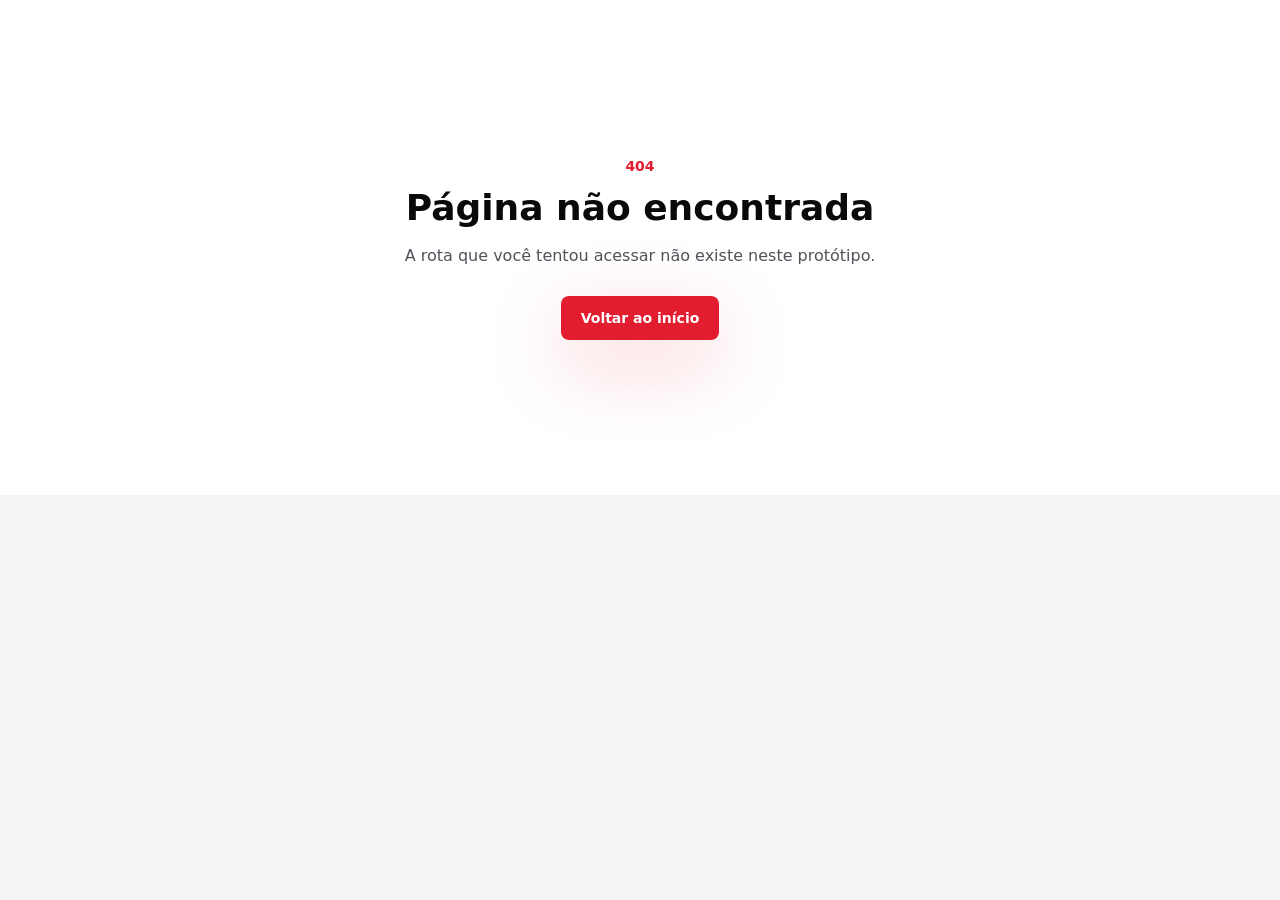
<file: index.html>
<!doctype html>
<html lang="pt-BR">
  <head>
    <meta charset="UTF-8" />
    <meta name="viewport" content="width=device-width, initial-scale=1.0" />
    <meta
      name="description"
      content="Painel administrativo Motoboys Blumenau."
    />
    <link rel="icon" type="image/png" href="./favicon.png" />
    <title>Administrativo | Motoboys Blumenau</title>
    <script type="module" crossorigin src="/assets/index-DML9hdUQ.js"></script>
    <link rel="stylesheet" crossorigin href="/assets/index-DWwLzA8m.css">
  </head>
  <body>
    <div id="root"></div>
  </body>
</html>
</file>
<file: assets/index-DWwLzA8m.css>
.leaflet-pane,.leaflet-tile,.leaflet-marker-icon,.leaflet-marker-shadow,.leaflet-tile-container,.leaflet-pane>svg,.leaflet-pane>canvas,.leaflet-zoom-box,.leaflet-image-layer,.leaflet-layer{position:absolute;left:0;top:0}.leaflet-container{overflow:hidden}.leaflet-tile,.leaflet-marker-icon,.leaflet-marker-shadow{-webkit-user-select:none;-moz-user-select:none;user-select:none;-webkit-user-drag:none}.leaflet-tile::-moz-selection{background:transparent}.leaflet-tile::selection{background:transparent}.leaflet-safari .leaflet-tile{image-rendering:-webkit-optimize-contrast}.leaflet-safari .leaflet-tile-container{width:1600px;height:1600px;-webkit-transform-origin:0 0}.leaflet-marker-icon,.leaflet-marker-shadow{display:block}.leaflet-container .leaflet-overlay-pane svg{max-width:none!important;max-height:none!important}.leaflet-container .leaflet-marker-pane img,.leaflet-container .leaflet-shadow-pane img,.leaflet-container .leaflet-tile-pane img,.leaflet-container img.leaflet-image-layer,.leaflet-container .leaflet-tile{max-width:none!important;max-height:none!important;width:auto;padding:0}.leaflet-container img.leaflet-tile{mix-blend-mode:plus-lighter}.leaflet-container.leaflet-touch-zoom{touch-action:pan-x pan-y}.leaflet-container.leaflet-touch-drag{touch-action:none;touch-action:pinch-zoom}.leaflet-container.leaflet-touch-drag.leaflet-touch-zoom{touch-action:none}.leaflet-container{-webkit-tap-highlight-color:transparent}.leaflet-container a{-webkit-tap-highlight-color:rgba(51,181,229,.4)}.leaflet-tile{filter:inherit;visibility:hidden}.leaflet-tile-loaded{visibility:inherit}.leaflet-zoom-box{width:0;height:0;box-sizing:border-box;z-index:800}.leaflet-overlay-pane svg{-moz-user-select:none}.leaflet-pane{z-index:400}.leaflet-tile-pane{z-index:200}.leaflet-overlay-pane{z-index:400}.leaflet-shadow-pane{z-index:500}.leaflet-marker-pane{z-index:600}.leaflet-tooltip-pane{z-index:650}.leaflet-popup-pane{z-index:700}.leaflet-map-pane canvas{z-index:100}.leaflet-map-pane svg{z-index:200}.leaflet-vml-shape{width:1px;height:1px}.lvml{behavior:url(#default#VML);display:inline-block;position:absolute}.leaflet-control{position:relative;z-index:800;pointer-events:visiblePainted;pointer-events:auto}.leaflet-top,.leaflet-bottom{position:absolute;z-index:1000;pointer-events:none}.leaflet-top{top:0}.leaflet-right{right:0}.leaflet-bottom{bottom:0}.leaflet-left{left:0}.leaflet-control{float:left;clear:both}.leaflet-right .leaflet-control{float:right}.leaflet-top .leaflet-control{margin-top:10px}.leaflet-bottom .leaflet-control{margin-bottom:10px}.leaflet-left .leaflet-control{margin-left:10px}.leaflet-right .leaflet-control{margin-right:10px}.leaflet-fade-anim .leaflet-popup{opacity:0;transition:opacity .2s linear}.leaflet-fade-anim .leaflet-map-pane .leaflet-popup{opacity:1}.leaflet-zoom-animated{transform-origin:0 0}svg.leaflet-zoom-animated{will-change:transform}.leaflet-zoom-anim .leaflet-zoom-animated{transition:transform .25s cubic-bezier(0,0,.25,1)}.leaflet-zoom-anim .leaflet-tile,.leaflet-pan-anim .leaflet-tile{transition:none}.leaflet-zoom-anim .leaflet-zoom-hide{visibility:hidden}.leaflet-interactive{cursor:pointer}.leaflet-grab{cursor:grab}.leaflet-crosshair,.leaflet-crosshair .leaflet-interactive{cursor:crosshair}.leaflet-popup-pane,.leaflet-control{cursor:auto}.leaflet-dragging .leaflet-grab,.leaflet-dragging .leaflet-grab .leaflet-interactive,.leaflet-dragging .leaflet-marker-draggable{cursor:move;cursor:grabbing}.leaflet-marker-icon,.leaflet-marker-shadow,.leaflet-image-layer,.leaflet-pane>svg path,.leaflet-tile-container{pointer-events:none}.leaflet-marker-icon.leaflet-interactive,.leaflet-image-layer.leaflet-interactive,.leaflet-pane>svg path.leaflet-interactive,svg.leaflet-image-layer.leaflet-interactive path{pointer-events:visiblePainted;pointer-events:auto}.leaflet-container{background:#ddd;outline-offset:1px}.leaflet-container a{color:#0078a8}.leaflet-zoom-box{border:2px dotted #38f;background:#ffffff80}.leaflet-container{font-family:Helvetica Neue,Arial,Helvetica,sans-serif;font-size:12px;font-size:.75rem;line-height:1.5}.leaflet-bar{box-shadow:0 1px 5px #000000a6;border-radius:4px}.leaflet-bar a{background-color:#fff;border-bottom:1px solid #ccc;width:26px;height:26px;line-height:26px;display:block;text-align:center;text-decoration:none;color:#000}.leaflet-bar a,.leaflet-control-layers-toggle{background-position:50% 50%;background-repeat:no-repeat;display:block}.leaflet-bar a:hover,.leaflet-bar a:focus{background-color:#f4f4f4}.leaflet-bar a:first-child{border-top-left-radius:4px;border-top-right-radius:4px}.leaflet-bar a:last-child{border-bottom-left-radius:4px;border-bottom-right-radius:4px;border-bottom:none}.leaflet-bar a.leaflet-disabled{cursor:default;background-color:#f4f4f4;color:#bbb}.leaflet-touch .leaflet-bar a{width:30px;height:30px;line-height:30px}.leaflet-touch .leaflet-bar a:first-child{border-top-left-radius:2px;border-top-right-radius:2px}.leaflet-touch .leaflet-bar a:last-child{border-bottom-left-radius:2px;border-bottom-right-radius:2px}.leaflet-control-zoom-in,.leaflet-control-zoom-out{font:700 18px Lucida Console,Monaco,monospace;text-indent:1px}.leaflet-touch .leaflet-control-zoom-in,.leaflet-touch .leaflet-control-zoom-out{font-size:22px}.leaflet-control-layers{box-shadow:0 1px 5px #0006;background:#fff;border-radius:5px}.leaflet-control-layers-toggle{background-image:url([data-uri]);width:36px;height:36px}.leaflet-retina .leaflet-control-layers-toggle{background-image:url([data-uri]);background-size:26px 26px}.leaflet-touch .leaflet-control-layers-toggle{width:44px;height:44px}.leaflet-control-layers .leaflet-control-layers-list,.leaflet-control-layers-expanded .leaflet-control-layers-toggle{display:none}.leaflet-control-layers-expanded .leaflet-control-layers-list{display:block;position:relative}.leaflet-control-layers-expanded{padding:6px 10px 6px 6px;color:#333;background:#fff}.leaflet-control-layers-scrollbar{overflow-y:scroll;overflow-x:hidden;padding-right:5px}.leaflet-control-layers-selector{margin-top:2px;position:relative;top:1px}.leaflet-control-layers label{display:block;font-size:13px;font-size:1.08333em}.leaflet-control-layers-separator{height:0;border-top:1px solid #ddd;margin:5px -10px 5px -6px}.leaflet-default-icon-path{background-image:url([data-uri])}.leaflet-container .leaflet-control-attribution{background:#fff;background:#fffc;margin:0}.leaflet-control-attribution,.leaflet-control-scale-line{padding:0 5px;color:#333;line-height:1.4}.leaflet-control-attribution a{text-decoration:none}.leaflet-control-attribution a:hover,.leaflet-control-attribution a:focus{text-decoration:underline}.leaflet-attribution-flag{display:inline!important;vertical-align:baseline!important;width:1em;height:.6669em}.leaflet-left .leaflet-control-scale{margin-left:5px}.leaflet-bottom .leaflet-control-scale{margin-bottom:5px}.leaflet-control-scale-line{border:2px solid #777;border-top:none;line-height:1.1;padding:2px 5px 1px;white-space:nowrap;box-sizing:border-box;background:#fffc;text-shadow:1px 1px #fff}.leaflet-control-scale-line:not(:first-child){border-top:2px solid #777;border-bottom:none;margin-top:-2px}.leaflet-control-scale-line:not(:first-child):not(:last-child){border-bottom:2px solid #777}.leaflet-touch .leaflet-control-attribution,.leaflet-touch .leaflet-control-layers,.leaflet-touch .leaflet-bar{box-shadow:none}.leaflet-touch .leaflet-control-layers,.leaflet-touch .leaflet-bar{border:2px solid rgba(0,0,0,.2);background-clip:padding-box}.leaflet-popup{position:absolute;text-align:center;margin-bottom:20px}.leaflet-popup-content-wrapper{padding:1px;text-align:left;border-radius:12px}.leaflet-popup-content{margin:13px 24px 13px 20px;line-height:1.3;font-size:13px;font-size:1.08333em;min-height:1px}.leaflet-popup-content p{margin:1.3em 0}.leaflet-popup-tip-container{width:40px;height:20px;position:absolute;left:50%;margin-top:-1px;margin-left:-20px;overflow:hidden;pointer-events:none}.leaflet-popup-tip{width:17px;height:17px;padding:1px;margin:-10px auto 0;pointer-events:auto;transform:rotate(45deg)}.leaflet-popup-content-wrapper,.leaflet-popup-tip{background:#fff;color:#333;box-shadow:0 3px 14px #0006}.leaflet-container a.leaflet-popup-close-button{position:absolute;top:0;right:0;border:none;text-align:center;width:24px;height:24px;font:16px/24px Tahoma,Verdana,sans-serif;color:#757575;text-decoration:none;background:transparent}.leaflet-container a.leaflet-popup-close-button:hover,.leaflet-container a.leaflet-popup-close-button:focus{color:#585858}.leaflet-popup-scrolled{overflow:auto}.leaflet-oldie .leaflet-popup-content-wrapper{-ms-zoom:1}.leaflet-oldie .leaflet-popup-tip{width:24px;margin:0 auto;-ms-filter:"progid:DXImageTransform.Microsoft.Matrix(M11=0.70710678, M12=0.70710678, M21=-0.70710678, M22=0.70710678)";filter:progid:DXImageTransform.Microsoft.Matrix(M11=.70710678,M12=.70710678,M21=-.70710678,M22=.70710678)}.leaflet-oldie .leaflet-control-zoom,.leaflet-oldie .leaflet-control-layers,.leaflet-oldie .leaflet-popup-content-wrapper,.leaflet-oldie .leaflet-popup-tip{border:1px solid #999}.leaflet-div-icon{background:#fff;border:1px solid #666}.leaflet-tooltip{position:absolute;padding:6px;background-color:#fff;border:1px solid #fff;border-radius:3px;color:#222;white-space:nowrap;-webkit-user-select:none;-moz-user-select:none;user-select:none;pointer-events:none;box-shadow:0 1px 3px #0006}.leaflet-tooltip.leaflet-interactive{cursor:pointer;pointer-events:auto}.leaflet-tooltip-top:before,.leaflet-tooltip-bottom:before,.leaflet-tooltip-left:before,.leaflet-tooltip-right:before{position:absolute;pointer-events:none;border:6px solid transparent;background:transparent;content:""}.leaflet-tooltip-bottom{margin-top:6px}.leaflet-tooltip-top{margin-top:-6px}.leaflet-tooltip-bottom:before,.leaflet-tooltip-top:before{left:50%;margin-left:-6px}.leaflet-tooltip-top:before{bottom:0;margin-bottom:-12px;border-top-color:#fff}.leaflet-tooltip-bottom:before{top:0;margin-top:-12px;margin-left:-6px;border-bottom-color:#fff}.leaflet-tooltip-left{margin-left:-6px}.leaflet-tooltip-right{margin-left:6px}.leaflet-tooltip-left:before,.leaflet-tooltip-right:before{top:50%;margin-top:-6px}.leaflet-tooltip-left:before{right:0;margin-right:-12px;border-left-color:#fff}.leaflet-tooltip-right:before{left:0;margin-left:-12px;border-right-color:#fff}@media print{.leaflet-control{-webkit-print-color-adjust:exact;print-color-adjust:exact}}*,:before,:after{--tw-border-spacing-x: 0;--tw-border-spacing-y: 0;--tw-translate-x: 0;--tw-translate-y: 0;--tw-rotate: 0;--tw-skew-x: 0;--tw-skew-y: 0;--tw-scale-x: 1;--tw-scale-y: 1;--tw-pan-x: ;--tw-pan-y: ;--tw-pinch-zoom: ;--tw-scroll-snap-strictness: proximity;--tw-gradient-from-position: ;--tw-gradient-via-position: ;--tw-gradient-to-position: ;--tw-ordinal: ;--tw-slashed-zero: ;--tw-numeric-figure: ;--tw-numeric-spacing: ;--tw-numeric-fraction: ;--tw-ring-inset: ;--tw-ring-offset-width: 0px;--tw-ring-offset-color: #fff;--tw-ring-color: rgb(59 130 246 / .5);--tw-ring-offset-shadow: 0 0 #0000;--tw-ring-shadow: 0 0 #0000;--tw-shadow: 0 0 #0000;--tw-shadow-colored: 0 0 #0000;--tw-blur: ;--tw-brightness: ;--tw-contrast: ;--tw-grayscale: ;--tw-hue-rotate: ;--tw-invert: ;--tw-saturate: ;--tw-sepia: ;--tw-drop-shadow: ;--tw-backdrop-blur: ;--tw-backdrop-brightness: ;--tw-backdrop-contrast: ;--tw-backdrop-grayscale: ;--tw-backdrop-hue-rotate: ;--tw-backdrop-invert: ;--tw-backdrop-opacity: ;--tw-backdrop-saturate: ;--tw-backdrop-sepia: ;--tw-contain-size: ;--tw-contain-layout: ;--tw-contain-paint: ;--tw-contain-style: }::backdrop{--tw-border-spacing-x: 0;--tw-border-spacing-y: 0;--tw-translate-x: 0;--tw-translate-y: 0;--tw-rotate: 0;--tw-skew-x: 0;--tw-skew-y: 0;--tw-scale-x: 1;--tw-scale-y: 1;--tw-pan-x: ;--tw-pan-y: ;--tw-pinch-zoom: ;--tw-scroll-snap-strictness: proximity;--tw-gradient-from-position: ;--tw-gradient-via-position: ;--tw-gradient-to-position: ;--tw-ordinal: ;--tw-slashed-zero: ;--tw-numeric-figure: ;--tw-numeric-spacing: ;--tw-numeric-fraction: ;--tw-ring-inset: ;--tw-ring-offset-width: 0px;--tw-ring-offset-color: #fff;--tw-ring-color: rgb(59 130 246 / .5);--tw-ring-offset-shadow: 0 0 #0000;--tw-ring-shadow: 0 0 #0000;--tw-shadow: 0 0 #0000;--tw-shadow-colored: 0 0 #0000;--tw-blur: ;--tw-brightness: ;--tw-contrast: ;--tw-grayscale: ;--tw-hue-rotate: ;--tw-invert: ;--tw-saturate: ;--tw-sepia: ;--tw-drop-shadow: ;--tw-backdrop-blur: ;--tw-backdrop-brightness: ;--tw-backdrop-contrast: ;--tw-backdrop-grayscale: ;--tw-backdrop-hue-rotate: ;--tw-backdrop-invert: ;--tw-backdrop-opacity: ;--tw-backdrop-saturate: ;--tw-backdrop-sepia: ;--tw-contain-size: ;--tw-contain-layout: ;--tw-contain-paint: ;--tw-contain-style: }*,:before,:after{box-sizing:border-box;border-width:0;border-style:solid;border-color:#e5e7eb}:before,:after{--tw-content: ""}html,:host{line-height:1.5;-webkit-text-size-adjust:100%;-moz-tab-size:4;-o-tab-size:4;tab-size:4;font-family:Inter,ui-sans-serif,system-ui,Segoe UI,sans-serif;font-feature-settings:normal;font-variation-settings:normal;-webkit-tap-highlight-color:transparent}body{margin:0;line-height:inherit}hr{height:0;color:inherit;border-top-width:1px}abbr:where([title]){-webkit-text-decoration:underline dotted;text-decoration:underline dotted}h1,h2,h3,h4,h5,h6{font-size:inherit;font-weight:inherit}a{color:inherit;text-decoration:inherit}b,strong{font-weight:bolder}code,kbd,samp,pre{font-family:ui-monospace,SFMono-Regular,Menlo,Monaco,Consolas,Liberation Mono,Courier New,monospace;font-feature-settings:normal;font-variation-settings:normal;font-size:1em}small{font-size:80%}sub,sup{font-size:75%;line-height:0;position:relative;vertical-align:baseline}sub{bottom:-.25em}sup{top:-.5em}table{text-indent:0;border-color:inherit;border-collapse:collapse}button,input,optgroup,select,textarea{font-family:inherit;font-feature-settings:inherit;font-variation-settings:inherit;font-size:100%;font-weight:inherit;line-height:inherit;letter-spacing:inherit;color:inherit;margin:0;padding:0}button,select{text-transform:none}button,input:where([type=button]),input:where([type=reset]),input:where([type=submit]){-webkit-appearance:button;background-color:transparent;background-image:none}:-moz-focusring{outline:auto}:-moz-ui-invalid{box-shadow:none}progress{vertical-align:baseline}::-webkit-inner-spin-button,::-webkit-outer-spin-button{height:auto}[type=search]{-webkit-appearance:textfield;outline-offset:-2px}::-webkit-search-decoration{-webkit-appearance:none}::-webkit-file-upload-button{-webkit-appearance:button;font:inherit}summary{display:list-item}blockquote,dl,dd,h1,h2,h3,h4,h5,h6,hr,figure,p,pre{margin:0}fieldset{margin:0;padding:0}legend{padding:0}ol,ul,menu{list-style:none;margin:0;padding:0}dialog{padding:0}textarea{resize:vertical}input::-moz-placeholder,textarea::-moz-placeholder{opacity:1;color:#9ca3af}input::placeholder,textarea::placeholder{opacity:1;color:#9ca3af}button,[role=button]{cursor:pointer}:disabled{cursor:default}img,svg,video,canvas,audio,iframe,embed,object{display:block;vertical-align:middle}img,video{max-width:100%;height:auto}[hidden]:where(:not([hidden=until-found])){display:none}.pointer-events-none{pointer-events:none}.fixed{position:fixed}.absolute{position:absolute}.relative{position:relative}.inset-0{top:0;right:0;bottom:0;left:0}.inset-x-0{left:0;right:0}.-bottom-28{bottom:-7rem}.-right-24{right:-6rem}.bottom-5{bottom:1.25rem}.left-3{left:.75rem}.left-4{left:1rem}.right-20{right:5rem}.right-5{right:1.25rem}.top-0{top:0}.top-1\/2{top:50%}.top-12{top:3rem}.top-20{top:5rem}.top-3\.5{top:.875rem}.z-\[1000\]{z-index:1000}.z-\[1100\]{z-index:1100}.z-\[1200\]{z-index:1200}.z-\[1300\]{z-index:1300}.z-\[1400\]{z-index:1400}.z-\[1450\]{z-index:1450}.mx-auto{margin-left:auto;margin-right:auto}.my-8{margin-top:2rem;margin-bottom:2rem}.mb-1{margin-bottom:.25rem}.mb-2{margin-bottom:.5rem}.mb-3{margin-bottom:.75rem}.mb-4{margin-bottom:1rem}.mb-5{margin-bottom:1.25rem}.mb-6{margin-bottom:1.5rem}.ml-auto{margin-left:auto}.mt-0\.5{margin-top:.125rem}.mt-1{margin-top:.25rem}.mt-10{margin-top:2.5rem}.mt-2{margin-top:.5rem}.mt-3{margin-top:.75rem}.mt-4{margin-top:1rem}.mt-5{margin-top:1.25rem}.mt-6{margin-top:1.5rem}.mt-7{margin-top:1.75rem}.mt-8{margin-top:2rem}.line-clamp-3{overflow:hidden;display:-webkit-box;-webkit-box-orient:vertical;-webkit-line-clamp:3}.block{display:block}.flex{display:flex}.inline-flex{display:inline-flex}.table{display:table}.grid{display:grid}.hidden{display:none}.h-10{height:2.5rem}.h-11{height:2.75rem}.h-12{height:3rem}.h-14{height:3.5rem}.h-16{height:4rem}.h-20{height:5rem}.h-32{height:8rem}.h-40{height:10rem}.h-5{height:1.25rem}.h-72{height:18rem}.h-80{height:20rem}.h-9{height:2.25rem}.h-\[360px\]{height:360px}.h-\[calc\(100\%\+16px\)\]{height:calc(100% + 16px)}.h-full{height:100%}.max-h-48{max-height:12rem}.max-h-56{max-height:14rem}.max-h-64{max-height:16rem}.max-h-80{max-height:20rem}.max-h-\[520px\]{max-height:520px}.max-h-\[760px\]{max-height:760px}.min-h-11{min-height:2.75rem}.min-h-12{min-height:3rem}.min-h-20{min-height:5rem}.min-h-24{min-height:6rem}.min-h-28{min-height:7rem}.min-h-\[430px\]{min-height:430px}.min-h-\[55vh\]{min-height:55vh}.min-h-\[60vh\]{min-height:60vh}.min-h-\[70vh\]{min-height:70vh}.min-h-\[calc\(100vh-80px\)\]{min-height:calc(100vh - 80px)}.min-h-screen{min-height:100vh}.w-1{width:.25rem}.w-10{width:2.5rem}.w-11{width:2.75rem}.w-12{width:3rem}.w-14{width:3.5rem}.w-16{width:4rem}.w-20{width:5rem}.w-5{width:1.25rem}.w-72{width:18rem}.w-80{width:20rem}.w-9{width:2.25rem}.w-full{width:100%}.min-w-0{min-width:0px}.min-w-56{min-width:14rem}.min-w-\[760px\]{min-width:760px}.min-w-\[980px\]{min-width:980px}.max-w-2xl{max-width:42rem}.max-w-3xl{max-width:48rem}.max-w-4xl{max-width:56rem}.max-w-5xl{max-width:64rem}.max-w-7xl{max-width:80rem}.max-w-\[360px\]{max-width:360px}.max-w-\[82\%\]{max-width:82%}.max-w-lg{max-width:32rem}.max-w-md{max-width:28rem}.max-w-xl{max-width:36rem}.max-w-xs{max-width:20rem}.flex-1{flex:1 1 0%}.shrink-0{flex-shrink:0}.-translate-y-1\/2{--tw-translate-y: -50%;transform:translate(var(--tw-translate-x),var(--tw-translate-y)) rotate(var(--tw-rotate)) skew(var(--tw-skew-x)) skewY(var(--tw-skew-y)) scaleX(var(--tw-scale-x)) scaleY(var(--tw-scale-y))}.resize-y{resize:vertical}.grid-cols-\[44px_1fr\]{grid-template-columns:44px 1fr}.flex-col{flex-direction:column}.flex-wrap{flex-wrap:wrap}.place-items-center{place-items:center}.content-end{align-content:flex-end}.items-start{align-items:flex-start}.items-end{align-items:flex-end}.items-center{align-items:center}.justify-center{justify-content:center}.justify-between{justify-content:space-between}.gap-1{gap:.25rem}.gap-10{gap:2.5rem}.gap-2{gap:.5rem}.gap-3{gap:.75rem}.gap-4{gap:1rem}.gap-5{gap:1.25rem}.gap-6{gap:1.5rem}.gap-8{gap:2rem}.space-y-3>:not([hidden])~:not([hidden]){--tw-space-y-reverse: 0;margin-top:calc(.75rem * calc(1 - var(--tw-space-y-reverse)));margin-bottom:calc(.75rem * var(--tw-space-y-reverse))}.space-y-4>:not([hidden])~:not([hidden]){--tw-space-y-reverse: 0;margin-top:calc(1rem * calc(1 - var(--tw-space-y-reverse)));margin-bottom:calc(1rem * var(--tw-space-y-reverse))}.space-y-5>:not([hidden])~:not([hidden]){--tw-space-y-reverse: 0;margin-top:calc(1.25rem * calc(1 - var(--tw-space-y-reverse)));margin-bottom:calc(1.25rem * var(--tw-space-y-reverse))}.space-y-6>:not([hidden])~:not([hidden]){--tw-space-y-reverse: 0;margin-top:calc(1.5rem * calc(1 - var(--tw-space-y-reverse)));margin-bottom:calc(1.5rem * var(--tw-space-y-reverse))}.space-y-8>:not([hidden])~:not([hidden]){--tw-space-y-reverse: 0;margin-top:calc(2rem * calc(1 - var(--tw-space-y-reverse)));margin-bottom:calc(2rem * var(--tw-space-y-reverse))}.divide-y>:not([hidden])~:not([hidden]){--tw-divide-y-reverse: 0;border-top-width:calc(1px * calc(1 - var(--tw-divide-y-reverse)));border-bottom-width:calc(1px * var(--tw-divide-y-reverse))}.divide-zinc-100>:not([hidden])~:not([hidden]){--tw-divide-opacity: 1;border-color:rgb(244 244 245 / var(--tw-divide-opacity, 1))}.overflow-auto{overflow:auto}.overflow-hidden{overflow:hidden}.overflow-x-auto{overflow-x:auto}.overflow-y-auto{overflow-y:auto}.whitespace-pre-wrap{white-space:pre-wrap}.break-all{word-break:break-all}.rounded-full{border-radius:9999px}.rounded-lg{border-radius:.5rem}.rounded-md{border-radius:.375rem}.border{border-width:1px}.border-2{border-width:2px}.border-b{border-bottom-width:1px}.border-t{border-top-width:1px}.border-dashed{border-style:dashed}.border-amber-200{--tw-border-opacity: 1;border-color:rgb(253 230 138 / var(--tw-border-opacity, 1))}.border-blue-100{--tw-border-opacity: 1;border-color:rgb(219 234 254 / var(--tw-border-opacity, 1))}.border-blue-200{--tw-border-opacity: 1;border-color:rgb(191 219 254 / var(--tw-border-opacity, 1))}.border-emerald-200{--tw-border-opacity: 1;border-color:rgb(167 243 208 / var(--tw-border-opacity, 1))}.border-express{--tw-border-opacity: 1;border-color:rgb(225 29 47 / var(--tw-border-opacity, 1))}.border-express\/30{border-color:#e11d2f4d}.border-orange-100{--tw-border-opacity: 1;border-color:rgb(255 237 213 / var(--tw-border-opacity, 1))}.border-orange-200{--tw-border-opacity: 1;border-color:rgb(254 215 170 / var(--tw-border-opacity, 1))}.border-red-100{--tw-border-opacity: 1;border-color:rgb(254 226 226 / var(--tw-border-opacity, 1))}.border-red-200{--tw-border-opacity: 1;border-color:rgb(254 202 202 / var(--tw-border-opacity, 1))}.border-transparent{border-color:transparent}.border-white\/10{border-color:#ffffff1a}.border-white\/15{border-color:#ffffff26}.border-white\/25{border-color:#ffffff40}.border-yellow-200{--tw-border-opacity: 1;border-color:rgb(254 240 138 / var(--tw-border-opacity, 1))}.border-yellow-300\/15{border-color:#fde04726}.border-yellow-300\/20{border-color:#fde04733}.border-zinc-200{--tw-border-opacity: 1;border-color:rgb(228 228 231 / var(--tw-border-opacity, 1))}.border-zinc-300{--tw-border-opacity: 1;border-color:rgb(212 212 216 / var(--tw-border-opacity, 1))}.bg-amber-100{--tw-bg-opacity: 1;background-color:rgb(254 243 199 / var(--tw-bg-opacity, 1))}.bg-amber-50{--tw-bg-opacity: 1;background-color:rgb(255 251 235 / var(--tw-bg-opacity, 1))}.bg-black{--tw-bg-opacity: 1;background-color:rgb(0 0 0 / var(--tw-bg-opacity, 1))}.bg-black\/30{background-color:#0000004d}.bg-black\/65{background-color:#000000a6}.bg-blue-100{--tw-bg-opacity: 1;background-color:rgb(219 234 254 / var(--tw-bg-opacity, 1))}.bg-blue-50{--tw-bg-opacity: 1;background-color:rgb(239 246 255 / var(--tw-bg-opacity, 1))}.bg-blue-700{--tw-bg-opacity: 1;background-color:rgb(29 78 216 / var(--tw-bg-opacity, 1))}.bg-carbon{--tw-bg-opacity: 1;background-color:rgb(9 9 11 / var(--tw-bg-opacity, 1))}.bg-cyan-100{--tw-bg-opacity: 1;background-color:rgb(207 250 254 / var(--tw-bg-opacity, 1))}.bg-emerald-100{--tw-bg-opacity: 1;background-color:rgb(209 250 229 / var(--tw-bg-opacity, 1))}.bg-emerald-400{--tw-bg-opacity: 1;background-color:rgb(52 211 153 / var(--tw-bg-opacity, 1))}.bg-emerald-50{--tw-bg-opacity: 1;background-color:rgb(236 253 245 / var(--tw-bg-opacity, 1))}.bg-emerald-500{--tw-bg-opacity: 1;background-color:rgb(16 185 129 / var(--tw-bg-opacity, 1))}.bg-express{--tw-bg-opacity: 1;background-color:rgb(225 29 47 / var(--tw-bg-opacity, 1))}.bg-orange-100{--tw-bg-opacity: 1;background-color:rgb(255 237 213 / var(--tw-bg-opacity, 1))}.bg-orange-50{--tw-bg-opacity: 1;background-color:rgb(255 247 237 / var(--tw-bg-opacity, 1))}.bg-purple-100{--tw-bg-opacity: 1;background-color:rgb(243 232 255 / var(--tw-bg-opacity, 1))}.bg-red-100{--tw-bg-opacity: 1;background-color:rgb(254 226 226 / var(--tw-bg-opacity, 1))}.bg-red-50{--tw-bg-opacity: 1;background-color:rgb(254 242 242 / var(--tw-bg-opacity, 1))}.bg-white{--tw-bg-opacity: 1;background-color:rgb(255 255 255 / var(--tw-bg-opacity, 1))}.bg-white\/10{background-color:#ffffff1a}.bg-white\/5{background-color:#ffffff0d}.bg-white\/\[0\.04\]{background-color:#ffffff0a}.bg-white\/\[0\.06\]{background-color:#ffffff0f}.bg-yellow-300{--tw-bg-opacity: 1;background-color:rgb(253 224 71 / var(--tw-bg-opacity, 1))}.bg-yellow-50{--tw-bg-opacity: 1;background-color:rgb(254 252 232 / var(--tw-bg-opacity, 1))}.bg-zinc-100{--tw-bg-opacity: 1;background-color:rgb(244 244 245 / var(--tw-bg-opacity, 1))}.bg-zinc-200{--tw-bg-opacity: 1;background-color:rgb(228 228 231 / var(--tw-bg-opacity, 1))}.bg-zinc-50{--tw-bg-opacity: 1;background-color:rgb(250 250 250 / var(--tw-bg-opacity, 1))}.bg-\[radial-gradient\(circle_at_78\%_20\%\,rgba\(250\,204\,21\,0\.24\)\,transparent_30\%\)\,radial-gradient\(circle_at_66\%_78\%\,rgba\(225\,29\,47\,0\.25\)\,transparent_34\%\)\,linear-gradient\(135deg\,\#050505_0\%\,\#111111_48\%\,\#27070b_100\%\)\]{background-image:radial-gradient(circle at 78% 20%,rgba(250,204,21,.24),transparent 30%),radial-gradient(circle at 66% 78%,rgba(225,29,47,.25),transparent 34%),linear-gradient(135deg,#050505,#111 48%,#27070b)}.bg-\[radial-gradient\(circle_at_top_right\,rgba\(239\,35\,60\,0\.32\)\,transparent_34\%\)\,linear-gradient\(135deg\,rgba\(255\,214\,10\,0\.13\)\,transparent_36\%\)\]{background-image:radial-gradient(circle at top right,rgba(239,35,60,.32),transparent 34%),linear-gradient(135deg,rgba(255,214,10,.13),transparent 36%)}.object-contain{-o-object-fit:contain;object-fit:contain}.object-cover{-o-object-fit:cover;object-fit:cover}.p-2{padding:.5rem}.p-3{padding:.75rem}.p-4{padding:1rem}.p-5{padding:1.25rem}.p-6{padding:1.5rem}.p-7{padding:1.75rem}.p-8{padding:2rem}.px-1{padding-left:.25rem;padding-right:.25rem}.px-2{padding-left:.5rem;padding-right:.5rem}.px-3{padding-left:.75rem;padding-right:.75rem}.px-4{padding-left:1rem;padding-right:1rem}.px-5{padding-left:1.25rem;padding-right:1.25rem}.py-0\.5{padding-top:.125rem;padding-bottom:.125rem}.py-1{padding-top:.25rem;padding-bottom:.25rem}.py-10{padding-top:2.5rem;padding-bottom:2.5rem}.py-12{padding-top:3rem;padding-bottom:3rem}.py-16{padding-top:4rem;padding-bottom:4rem}.py-2{padding-top:.5rem;padding-bottom:.5rem}.py-20{padding-top:5rem;padding-bottom:5rem}.py-3{padding-top:.75rem;padding-bottom:.75rem}.py-4{padding-top:1rem;padding-bottom:1rem}.py-5{padding-top:1.25rem;padding-bottom:1.25rem}.pb-5{padding-bottom:1.25rem}.pb-7{padding-bottom:1.75rem}.pl-10{padding-left:2.5rem}.pl-12{padding-left:3rem}.pr-1{padding-right:.25rem}.pr-2{padding-right:.5rem}.pr-4{padding-right:1rem}.pt-20{padding-top:5rem}.pt-4{padding-top:1rem}.text-left{text-align:left}.text-center{text-align:center}.font-mono{font-family:ui-monospace,SFMono-Regular,Menlo,Monaco,Consolas,Liberation Mono,Courier New,monospace}.text-2xl{font-size:1.5rem;line-height:2rem}.text-3xl{font-size:1.875rem;line-height:2.25rem}.text-4xl{font-size:2.25rem;line-height:2.5rem}.text-5xl{font-size:3rem;line-height:1}.text-\[10px\]{font-size:10px}.text-\[11px\]{font-size:11px}.text-base{font-size:1rem;line-height:1.5rem}.text-lg{font-size:1.125rem;line-height:1.75rem}.text-sm{font-size:.875rem;line-height:1.25rem}.text-xl{font-size:1.25rem;line-height:1.75rem}.text-xs{font-size:.75rem;line-height:1rem}.font-black{font-weight:900}.font-bold{font-weight:700}.font-semibold{font-weight:600}.uppercase{text-transform:uppercase}.leading-5{line-height:1.25rem}.leading-6{line-height:1.5rem}.leading-7{line-height:1.75rem}.leading-8{line-height:2rem}.leading-none{line-height:1}.leading-tight{line-height:1.25}.tracking-\[0\.24em\]{letter-spacing:.24em}.text-amber-600{--tw-text-opacity: 1;color:rgb(217 119 6 / var(--tw-text-opacity, 1))}.text-amber-700{--tw-text-opacity: 1;color:rgb(180 83 9 / var(--tw-text-opacity, 1))}.text-amber-800{--tw-text-opacity: 1;color:rgb(146 64 14 / var(--tw-text-opacity, 1))}.text-black{--tw-text-opacity: 1;color:rgb(0 0 0 / var(--tw-text-opacity, 1))}.text-blue-700{--tw-text-opacity: 1;color:rgb(29 78 216 / var(--tw-text-opacity, 1))}.text-blue-800{--tw-text-opacity: 1;color:rgb(30 64 175 / var(--tw-text-opacity, 1))}.text-carbon{--tw-text-opacity: 1;color:rgb(9 9 11 / var(--tw-text-opacity, 1))}.text-cyan-800{--tw-text-opacity: 1;color:rgb(21 94 117 / var(--tw-text-opacity, 1))}.text-emerald-400{--tw-text-opacity: 1;color:rgb(52 211 153 / var(--tw-text-opacity, 1))}.text-emerald-600{--tw-text-opacity: 1;color:rgb(5 150 105 / var(--tw-text-opacity, 1))}.text-emerald-700{--tw-text-opacity: 1;color:rgb(4 120 87 / var(--tw-text-opacity, 1))}.text-emerald-800{--tw-text-opacity: 1;color:rgb(6 95 70 / var(--tw-text-opacity, 1))}.text-express{--tw-text-opacity: 1;color:rgb(225 29 47 / var(--tw-text-opacity, 1))}.text-orange-900{--tw-text-opacity: 1;color:rgb(124 45 18 / var(--tw-text-opacity, 1))}.text-purple-800{--tw-text-opacity: 1;color:rgb(107 33 168 / var(--tw-text-opacity, 1))}.text-red-600{--tw-text-opacity: 1;color:rgb(220 38 38 / var(--tw-text-opacity, 1))}.text-red-700{--tw-text-opacity: 1;color:rgb(185 28 28 / var(--tw-text-opacity, 1))}.text-red-800{--tw-text-opacity: 1;color:rgb(153 27 27 / var(--tw-text-opacity, 1))}.text-white{--tw-text-opacity: 1;color:rgb(255 255 255 / var(--tw-text-opacity, 1))}.text-yellow-300{--tw-text-opacity: 1;color:rgb(253 224 71 / var(--tw-text-opacity, 1))}.text-yellow-700{--tw-text-opacity: 1;color:rgb(161 98 7 / var(--tw-text-opacity, 1))}.text-zinc-200{--tw-text-opacity: 1;color:rgb(228 228 231 / var(--tw-text-opacity, 1))}.text-zinc-300{--tw-text-opacity: 1;color:rgb(212 212 216 / var(--tw-text-opacity, 1))}.text-zinc-400{--tw-text-opacity: 1;color:rgb(161 161 170 / var(--tw-text-opacity, 1))}.text-zinc-500{--tw-text-opacity: 1;color:rgb(113 113 122 / var(--tw-text-opacity, 1))}.text-zinc-600{--tw-text-opacity: 1;color:rgb(82 82 91 / var(--tw-text-opacity, 1))}.text-zinc-700{--tw-text-opacity: 1;color:rgb(63 63 70 / var(--tw-text-opacity, 1))}.text-zinc-800{--tw-text-opacity: 1;color:rgb(39 39 42 / var(--tw-text-opacity, 1))}.text-zinc-900{--tw-text-opacity: 1;color:rgb(24 24 27 / var(--tw-text-opacity, 1))}.underline{text-decoration-line:underline}.line-through{text-decoration-line:line-through}.decoration-blue-300{text-decoration-color:#93c5fd}.underline-offset-4{text-underline-offset:4px}.accent-blue-600{accent-color:#2563eb}.opacity-40{opacity:.4}.opacity-70{opacity:.7}.shadow-2xl{--tw-shadow: 0 25px 50px -12px rgb(0 0 0 / .25);--tw-shadow-colored: 0 25px 50px -12px var(--tw-shadow-color);box-shadow:var(--tw-ring-offset-shadow, 0 0 #0000),var(--tw-ring-shadow, 0 0 #0000),var(--tw-shadow)}.shadow-glow{--tw-shadow: 0 24px 80px rgba(225, 29, 47, .22);--tw-shadow-colored: 0 24px 80px var(--tw-shadow-color);box-shadow:var(--tw-ring-offset-shadow, 0 0 #0000),var(--tw-ring-shadow, 0 0 #0000),var(--tw-shadow)}.shadow-panel{--tw-shadow: 0 24px 70px rgba(0, 0, 0, .12);--tw-shadow-colored: 0 24px 70px var(--tw-shadow-color);box-shadow:var(--tw-ring-offset-shadow, 0 0 #0000),var(--tw-ring-shadow, 0 0 #0000),var(--tw-shadow)}.shadow-sm{--tw-shadow: 0 1px 2px 0 rgb(0 0 0 / .05);--tw-shadow-colored: 0 1px 2px 0 var(--tw-shadow-color);box-shadow:var(--tw-ring-offset-shadow, 0 0 #0000),var(--tw-ring-shadow, 0 0 #0000),var(--tw-shadow)}.outline-none{outline:2px solid transparent;outline-offset:2px}.outline{outline-style:solid}.ring-1{--tw-ring-offset-shadow: var(--tw-ring-inset) 0 0 0 var(--tw-ring-offset-width) var(--tw-ring-offset-color);--tw-ring-shadow: var(--tw-ring-inset) 0 0 0 calc(1px + var(--tw-ring-offset-width)) var(--tw-ring-color);box-shadow:var(--tw-ring-offset-shadow),var(--tw-ring-shadow),var(--tw-shadow, 0 0 #0000)}.ring-yellow-300\/35{--tw-ring-color: rgb(253 224 71 / .35)}.drop-shadow-\[0_30px_70px_rgba\(250\,204\,21\,0\.28\)\]{--tw-drop-shadow: drop-shadow(0 30px 70px rgba(250,204,21,.28));filter:var(--tw-blur) var(--tw-brightness) var(--tw-contrast) var(--tw-grayscale) var(--tw-hue-rotate) var(--tw-invert) var(--tw-saturate) var(--tw-sepia) var(--tw-drop-shadow)}.filter{filter:var(--tw-blur) var(--tw-brightness) var(--tw-contrast) var(--tw-grayscale) var(--tw-hue-rotate) var(--tw-invert) var(--tw-saturate) var(--tw-sepia) var(--tw-drop-shadow)}.transition{transition-property:color,background-color,border-color,text-decoration-color,fill,stroke,opacity,box-shadow,transform,filter,backdrop-filter;transition-timing-function:cubic-bezier(.4,0,.2,1);transition-duration:.15s}:root{color:#111;background:#f5f5f5;font-synthesis:none;text-rendering:optimizeLegibility;-webkit-font-smoothing:antialiased;-moz-osx-font-smoothing:grayscale}html{scroll-behavior:smooth}body{margin:0;min-width:320px}button,input,select,textarea{font:inherit}.hero-overlay{background:linear-gradient(90deg,#09090bf5,#09090bd1 42%,#09090b4d),linear-gradient(180deg,#09090b00,#09090bcc)}.premium-grid{background-image:linear-gradient(rgba(255,255,255,.05) 1px,transparent 1px),linear-gradient(90deg,rgba(255,255,255,.05) 1px,transparent 1px);background-size:42px 42px}.leaflet-container{min-height:360px;width:100%;border-radius:8px}.map-marker{display:grid;place-items:center;width:32px;height:32px;border-radius:999px;color:#fff;font-size:12px;font-weight:800;border:3px solid white;box-shadow:0 12px 24px #00000040}.map-marker.origin{background:#111}.map-marker.destination{background:#e11d2f}.fade-up{animation:fadeUp .55s ease both}@keyframes fadeUp{0%{opacity:0;transform:translateY(16px)}to{opacity:1;transform:translateY(0)}}@media(prefers-reduced-motion:reduce){*,*:before,*:after{animation-duration:.01ms!important;animation-iteration-count:1!important;scroll-behavior:auto!important}}.placeholder\:text-zinc-400::-moz-placeholder{--tw-text-opacity: 1;color:rgb(161 161 170 / var(--tw-text-opacity, 1))}.placeholder\:text-zinc-400::placeholder{--tw-text-opacity: 1;color:rgb(161 161 170 / var(--tw-text-opacity, 1))}.last\:border-b-0:last-child{border-bottom-width:0px}.last\:pb-0:last-child{padding-bottom:0}.hover\:-translate-y-1:hover{--tw-translate-y: -.25rem;transform:translate(var(--tw-translate-x),var(--tw-translate-y)) rotate(var(--tw-rotate)) skew(var(--tw-skew-x)) skewY(var(--tw-skew-y)) scaleX(var(--tw-scale-x)) scaleY(var(--tw-scale-y))}.hover\:bg-ember:hover{--tw-bg-opacity: 1;background-color:rgb(255 53 72 / var(--tw-bg-opacity, 1))}.hover\:bg-emerald-400:hover{--tw-bg-opacity: 1;background-color:rgb(52 211 153 / var(--tw-bg-opacity, 1))}.hover\:bg-graphite:hover{--tw-bg-opacity: 1;background-color:rgb(23 23 23 / var(--tw-bg-opacity, 1))}.hover\:bg-red-100:hover{--tw-bg-opacity: 1;background-color:rgb(254 226 226 / var(--tw-bg-opacity, 1))}.hover\:bg-red-700:hover{--tw-bg-opacity: 1;background-color:rgb(185 28 28 / var(--tw-bg-opacity, 1))}.hover\:bg-white\/10:hover{background-color:#ffffff1a}.hover\:bg-white\/20:hover{background-color:#fff3}.hover\:bg-zinc-100:hover{--tw-bg-opacity: 1;background-color:rgb(244 244 245 / var(--tw-bg-opacity, 1))}.hover\:bg-zinc-200:hover{--tw-bg-opacity: 1;background-color:rgb(228 228 231 / var(--tw-bg-opacity, 1))}.hover\:bg-zinc-50:hover{--tw-bg-opacity: 1;background-color:rgb(250 250 250 / var(--tw-bg-opacity, 1))}.hover\:bg-zinc-800:hover{--tw-bg-opacity: 1;background-color:rgb(39 39 42 / var(--tw-bg-opacity, 1))}.hover\:text-blue-900:hover{--tw-text-opacity: 1;color:rgb(30 58 138 / var(--tw-text-opacity, 1))}.hover\:text-white:hover{--tw-text-opacity: 1;color:rgb(255 255 255 / var(--tw-text-opacity, 1))}.hover\:text-yellow-300:hover{--tw-text-opacity: 1;color:rgb(253 224 71 / var(--tw-text-opacity, 1))}.hover\:shadow-panel:hover{--tw-shadow: 0 24px 70px rgba(0, 0, 0, .12);--tw-shadow-colored: 0 24px 70px var(--tw-shadow-color);box-shadow:var(--tw-ring-offset-shadow, 0 0 #0000),var(--tw-ring-shadow, 0 0 #0000),var(--tw-shadow)}.focus\:border-blue-600:focus{--tw-border-opacity: 1;border-color:rgb(37 99 235 / var(--tw-border-opacity, 1))}.focus\:border-express:focus{--tw-border-opacity: 1;border-color:rgb(225 29 47 / var(--tw-border-opacity, 1))}.focus\:bg-white:focus{--tw-bg-opacity: 1;background-color:rgb(255 255 255 / var(--tw-bg-opacity, 1))}.focus\:outline-none:focus{outline:2px solid transparent;outline-offset:2px}.focus\:ring-2:focus{--tw-ring-offset-shadow: var(--tw-ring-inset) 0 0 0 var(--tw-ring-offset-width) var(--tw-ring-offset-color);--tw-ring-shadow: var(--tw-ring-inset) 0 0 0 calc(2px + var(--tw-ring-offset-width)) var(--tw-ring-color);box-shadow:var(--tw-ring-offset-shadow),var(--tw-ring-shadow),var(--tw-shadow, 0 0 #0000)}.focus\:ring-4:focus{--tw-ring-offset-shadow: var(--tw-ring-inset) 0 0 0 var(--tw-ring-offset-width) var(--tw-ring-offset-color);--tw-ring-shadow: var(--tw-ring-inset) 0 0 0 calc(4px + var(--tw-ring-offset-width)) var(--tw-ring-color);box-shadow:var(--tw-ring-offset-shadow),var(--tw-ring-shadow),var(--tw-shadow, 0 0 #0000)}.focus\:ring-blue-100:focus{--tw-ring-opacity: 1;--tw-ring-color: rgb(219 234 254 / var(--tw-ring-opacity, 1))}.focus\:ring-express:focus{--tw-ring-opacity: 1;--tw-ring-color: rgb(225 29 47 / var(--tw-ring-opacity, 1))}.focus\:ring-red-100:focus{--tw-ring-opacity: 1;--tw-ring-color: rgb(254 226 226 / var(--tw-ring-opacity, 1))}.focus\:ring-offset-2:focus{--tw-ring-offset-width: 2px}.disabled\:cursor-not-allowed:disabled{cursor:not-allowed}.disabled\:opacity-50:disabled{opacity:.5}@media(min-width:640px){.sm\:col-span-2{grid-column:span 2 / span 2}.sm\:w-72{width:18rem}.sm\:w-auto{width:auto}.sm\:max-w-\[460px\]{max-width:460px}.sm\:grid-cols-2{grid-template-columns:repeat(2,minmax(0,1fr))}.sm\:grid-cols-3{grid-template-columns:repeat(3,minmax(0,1fr))}.sm\:grid-cols-\[1fr_auto\]{grid-template-columns:1fr auto}.sm\:flex-row{flex-direction:row}.sm\:flex-wrap{flex-wrap:wrap}.sm\:items-start{align-items:flex-start}.sm\:items-end{align-items:flex-end}.sm\:items-center{align-items:center}.sm\:justify-between{justify-content:space-between}.sm\:p-6{padding:1.5rem}.sm\:p-7{padding:1.75rem}.sm\:p-8{padding:2rem}.sm\:px-6{padding-left:1.5rem;padding-right:1.5rem}.sm\:text-4xl{font-size:2.25rem;line-height:2.5rem}.sm\:text-6xl{font-size:3.75rem;line-height:1}}@media(min-width:768px){.md\:col-span-2{grid-column:span 2 / span 2}.md\:grid-cols-2{grid-template-columns:repeat(2,minmax(0,1fr))}.md\:grid-cols-3{grid-template-columns:repeat(3,minmax(0,1fr))}.md\:grid-cols-\[1\.2fr_1fr_1fr\]{grid-template-columns:1.2fr 1fr 1fr}.md\:grid-cols-\[minmax\(0\,1fr\)_160px\]{grid-template-columns:minmax(0,1fr) 160px}}@media(min-width:1024px){.lg\:col-span-2{grid-column:span 2 / span 2}.lg\:col-span-3{grid-column:span 3 / span 3}.lg\:flex{display:flex}.lg\:hidden{display:none}.lg\:max-w-\[540px\]{max-width:540px}.lg\:grid-cols-1{grid-template-columns:repeat(1,minmax(0,1fr))}.lg\:grid-cols-5{grid-template-columns:repeat(5,minmax(0,1fr))}.lg\:grid-cols-6{grid-template-columns:repeat(6,minmax(0,1fr))}.lg\:grid-cols-\[0\.86fr_1\.14fr\]{grid-template-columns:.86fr 1.14fr}.lg\:grid-cols-\[0\.8fr_1\.2fr\]{grid-template-columns:.8fr 1.2fr}.lg\:grid-cols-\[0\.95fr_1\.05fr\]{grid-template-columns:.95fr 1.05fr}.lg\:grid-cols-\[1\.05fr_0\.95fr\]{grid-template-columns:1.05fr .95fr}.lg\:grid-cols-\[130px_180px_1fr\]{grid-template-columns:130px 180px 1fr}.lg\:grid-cols-\[1fr_0\.85fr\]{grid-template-columns:1fr .85fr}.lg\:grid-cols-\[1fr_340px\]{grid-template-columns:1fr 340px}.lg\:grid-cols-\[1fr_auto\]{grid-template-columns:1fr auto}.lg\:flex-row{flex-direction:row}.lg\:items-start{align-items:flex-start}.lg\:items-center{align-items:center}.lg\:justify-end{justify-content:flex-end}.lg\:justify-between{justify-content:space-between}.lg\:px-8{padding-left:2rem;padding-right:2rem}.lg\:text-7xl{font-size:4.5rem;line-height:1}}@media(min-width:1280px){.xl\:grid-cols-3{grid-template-columns:repeat(3,minmax(0,1fr))}.xl\:grid-cols-\[0\.9fr_1\.4fr\]{grid-template-columns:.9fr 1.4fr}.xl\:grid-cols-\[1\.05fr_0\.95fr\]{grid-template-columns:1.05fr .95fr}.xl\:grid-cols-\[1\.25fr_0\.75fr\]{grid-template-columns:1.25fr .75fr}.xl\:flex-row{flex-direction:row}.xl\:items-center{align-items:center}.xl\:justify-between{justify-content:space-between}}
</file>
